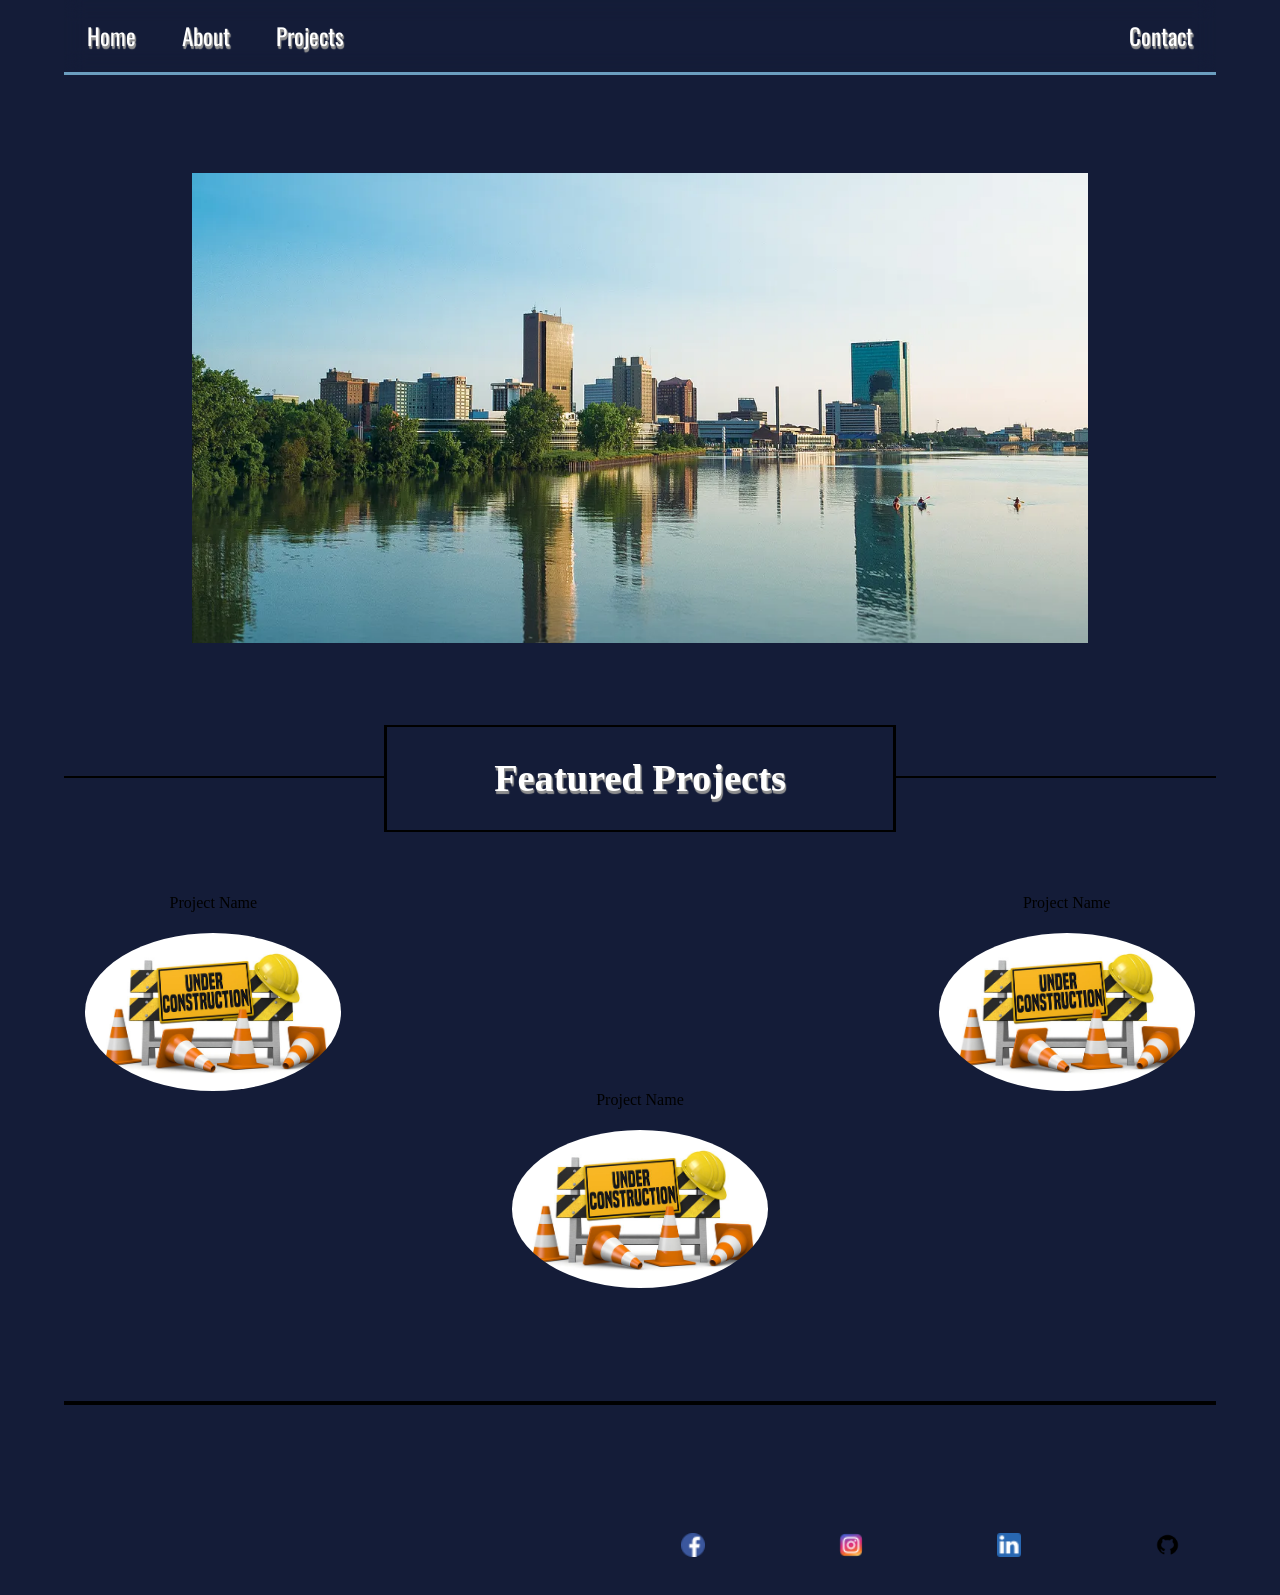
<file: index.html>
<!DOCTYPE html>
<html lang="en">

<head>
    <meta charset="UTF-8">
    <meta http-equiv="X-UA-Compatible" content="IE=edge">
    <meta name="viewport" content="width=device-width, initial-scale=1.0">
    <link rel="stylesheet" href="style.css">
    <link rel="preconnect" href="https://fonts.googleapis.com">
    <link rel="preconnect" href="https://fonts.gstatic.com" crossorigin>
    <link href="https://fonts.googleapis.com/css2?family=Oswald:wght@500&display=swap" rel="stylesheet">
    <title>All Dogs Go to Heaven</title>
</head>

<body>
    <div class="main_container">
        <nav class="navbar">
            <div class="ul-container">
                <div class="blur"></div>
                <ul>
                    <a class="home" href="">
                        <li>Home</li>
                    </a>
                    <a class="about" href="">
                        <li>About</li>
                    </a>
                    <a class="project" href="">
                        <li>Projects</li>
                    </a>
                    <a class="contact" href="">
                        <li>Contact</li>
                    </a>
                </ul>

            </div>
        </nav>
        <section class="main">
            <img class="toledo" src="toledo.png" alt="">
        </section>
        <section class="project-header">
            <div class="left-banner-line">
                <div class="line-lft"></div>
            </div>
            <div class="project-banner">
                <div class="banner-title">
                    <h1 class="banner-text">Featured Projects</h1>
                    <div class="inside1"></div>
                    <div class="inside2"></div>
                    <div class="inside3"></div>
                </div>
            </div>
            <div class="right-banner-line">
                <div class="line-rt"></div>
            </div>
        </section>
        <section class="grid">
            <div class="grid-items grid1 "><span class="project-name">Project Name</span><img class=" project_pic item1"
                    src="constuct.jpg" alt="Unavailable"></div>
            <div class="grid-items  grid2"><span class="project-name">Project Name</span><img class="project_pic item2"
                    src="constuct.jpg" alt="Unavailable"></div>
            <div class="grid-items grid3"><span class="project-name">Project Name</span><img class="project_pic item3"
                    src="constuct.jpg" alt="Unavailable"> </div>
        </section>
        <div class="bottom-project-area">
            <div class="bottom-line"></div>
        </div>


        <footer class="footer">
            <div class="favicon"><img class="icon" src="facebook.png" alt=""></div>
            <div class="favicon"><img class="icon" src="instagram.png" alt=""></div>
            <div class="favicon"><img class="icon" src="linkedin.png" alt=""></div>
            <div class="favicon"><img class="icon" src="github.png" alt=""></div>
        </footer>
    </div>
</body>

</html>


<!-- hello -->
</file>
<file: style.css>
* {
    box-sizing: border-box;
}

html {
    width: 100%;
    min-height: 100%;
}

body {

    width: 100%;
    min-height: 100%;
    background-color: #141c38;
    animation: example 10s 3s infinite alternate;
    margin: 0;
    padding: 0;
}


.main_container {
    position: relative;
    display: flex;
    flex-direction: column;
    justify-content: center;
    width: 100vw;
}

/* navigation styles */
.navbar {
    position: fixed;
    top: 0;
    display: flex;
    justify-content: center;
    width: 100%;
    margin-top: 0;


}

.ul-container {
    position: relative;
    display: flex;
    justify-content: center;
    border-bottom: 3px solid #6b9ebf;
}

.blur {
    position: absolute;
    height: 100%;
    width: 100%;
    backdrop-filter: blur(10px);

}


ul {
    width: 90vw;
    display: flex;
    flex-direction: row;
    justify-content: center;
    padding: 0;
    font-size: 1.2em;
    font-family: 'Oswald', sans-serif;
}


a {
    color: white;
    list-style: none;
    padding: 0 1em 0em 1em;
    text-decoration: none;
    font-size: 1.2em;
    text-shadow: 1px 1px 1px #919191,
        1px 2px 1px #919191,
        1px 3px 1px #919191;

    backdrop-filter: blur(0px);

}

@media only screen and (max-width: 600px) {
    a {
        font-size: .7em;
    }

}


.contact {
    margin-left: auto;
}


/* main section styles */
.main {
    display: flex;
    justify-content: center;
    align-items: center;
    width: 100%;
    font-size: .5em;
    margin-top: 5vh;
}


.toledo {
    width: 70%;
    padding-bottom: 5vh;
    margin-top: 10%;
}


/* project header styles */
.project-header {
    position: relative;
    display: flex;
    flex-direction: row;
    justify-content: center;
    align-items: center;
    width: 100%;
}

.left-banner-line {
    position: relative;
    height: 15vh;
    width: 25vw;
}

.line-lft::before {
    content: "";
    display: block;
    position: absolute;
    bottom: 50%;
    left: 0;
    width: 10px;
    height: 2%;
    animation: grow3 1s 1s 1 normal;
    animation-fill-mode: both;
}

.line-rt::after {
    content: "";
    display: block;
    position: absolute;
    bottom: 50%;
    right: 0;
    width: 10px;
    height: 2%;
    animation: grow3 1s 1s 1 normal;
    animation-fill-mode: both;
}

.project-banner {
    position: relative;
    display: flex;
    justify-content: center;
    align-items: center;
    width: 40vw;
    height: 20vh;
    margin: 0;

}

.banner-title {
    position: relative;
    display: flex;
    justify-content: center;
    align-items: center;
    width: 100%;
}

.banner-text {
    font-size: 3vw;
    color: white;
    text-shadow: 1px 1px 1px #919191,
        1px 2px 1px #919191,
        1px 3px 1px #919191;
}

.right-banner-line {
    position: relative;
    height: 15vh;
    width: 25vw;

}


.inside1 {
    position: absolute;
    width: 100%;
    height: 100%;

}

.inside2 {
    position: absolute;
    height: 100%;
    width: 100%;

}


.inside3 {
    position: absolute;
    height: 100%;
    width: 100%;
}


.inside1::before {
    content: "";
    background: transparent;
    display: block;
    width: .5%;
    height: 2%;
    position: absolute;
    bottom: 50%;
    left: 0;
    animation: grow 1s 2s 1 normal;
    animation-fill-mode: both;
}

.inside1::after {
    content: "";
    background: transparent;
    display: block;
    width: .5%;
    height: 2%;
    position: absolute;
    top: 50%;
    right: 0;
    animation: grow2 1s 2s 1 normal;
    animation-fill-mode: both;

}

@keyframes grow {
    from {
        background: black;
        height: 0%;
    }

    to {
        background: black;
        height: 50%;
    }
}


@keyframes grow2 {
    from {
        background: black;
        height: 0%;

    }

    to {
        background: black;
        height: 50%;

    }
}



.inside2::before {
    content: "";
    background: transparent;
    display: block;
    width: .5%;
    height: 2%;
    position: absolute;
    top: 0%;
    left: 0;
    animation: grow3 1s 3s 1 normal;
    animation-fill-mode: both;
}

@keyframes grow3 {
    from {
        background: black;
        width: 0%;

    }

    to {
        background: black;
        width: 100%;

    }
}

.inside2::after {
    content: "";
    background: black;
    display: block;
    width: .5%;
    height: 2%;
    position: absolute;
    bottom: 0%;
    right: 0;
    animation: grow3 1s 3s 1 normal;
    animation-fill-mode: both;
}





.inside3::before {
    content: "";
    background: transparent;
    display: block;
    width: .5%;
    height: 2%;
    position: absolute;
    top: 0%;
    right: 0;
    animation: grow2 1s 4s 1 normal;
    animation-fill-mode: forwards;

}




.inside3::after {
    content: "";
    background: transparent;
    display: block;
    width: .5%;
    height: 2%;
    position: absolute;
    bottom: 0%;
    left: 0;
    animation: grow 1s 4s 1 normal;
    animation-fill-mode: forwards;

}

h3 {
    font-size: 5vw;


}

@media only screen and (max-width: 425px) {
    h3 {
        font-size: 3vw;
    }

}

/* project showcase styles  */
.grid {
    display: grid;
    grid-template-columns: repeat(3, 1fr);
    grid-template-rows: 1fr 1fr;
    align-items: center;
    justify-content: center;
    width: 100%;
    margin-top: 2%;

}

.grid-items {
    display: grid;
    place-items: center;

}

.project-name {
    margin-bottom: 5%;
}

.project_pic {
    width: 60%;
    border-radius: 80%;
}

.item1 {
    animation: float 5s 0s infinite alternate;
}

.item2 {
    animation: float 5s 2s infinite alternate;

}

.item3 {
    animation: float 5s 4s infinite alternate;

}

.grid2 {
    grid-column-start: 3;
    grid-column-end: 4;
}

.grid3 {
    grid-row-start: 2;
    grid-row-end: 3;
    grid-column-start: 2;
    grid-column-end: 3;
}

@keyframes float {
    from {
        box-shadow: 0px 0px 25px 15px #080808,

    }

    to {
        box-shadow: 5px 5px 3px 3px #080808,
            7px 7px 3px 3px #121212,
            9px 9px 6px 6px #1f1f1f,
            11px 11px 3px 3px #2e2e2e;
    }
}



/* bottom line for project area  */
.bottom-project-area {
    position: relative;
    margin-top: 5vh;
    margin-left: 5%;
    margin-right: 5%;
    padding: 4vh;

}

.bottom-line {
    position: absolute;
    top: 50%;
    left: 0;
    height: 100%;
    width: 100%;
}

.bottom-line::before {
    content: "";
    background: transparent;
    display: block;
    width: 100%;
    height: 6%;
    position: absolute;
    bottom: 50%;
    left: 0%;
    margin-right: 10%;
    margin-left: auto;
    animation: bottom_grow 11s 1s 1 normal;
    animation-fill-mode: forwards;
}

.bottom-line::after {
    content: "";
    background: transparent;
    display: block;
    width: 100%;
    height: 5%;
    position: absolute;
    bottom: 50%;
    right: 0%;
    margin-left: 10%;
    margin-right: auto;
    animation: bottom_grow 11s 1s 1 normal;
    animation-fill-mode: forwards;
}

@keyframes bottom_grow {
    from {
        background: black;
        height: 5%;
        width: 0px;
    }

    to {
        background: black;
        height: 5%;
        width: 100%
    }
}


/* footer styles */
.footer {
    /* position: fixed;
    bottom: 0; */
    display: flex;
    flex-direction: row;
    justify-content: flex-end;
    align-items: flex-end;
    width: 95%;
    margin-top: 10%;
    margin-bottom: 3%;

}

.favicon {
    display: flex;
    justify-content: flex-end;
    margin-right: 3%;
    width: 10%;
}

.icon {
    width: 20%;
    margin: 0;
    margin-left: auto;
}
</file>
